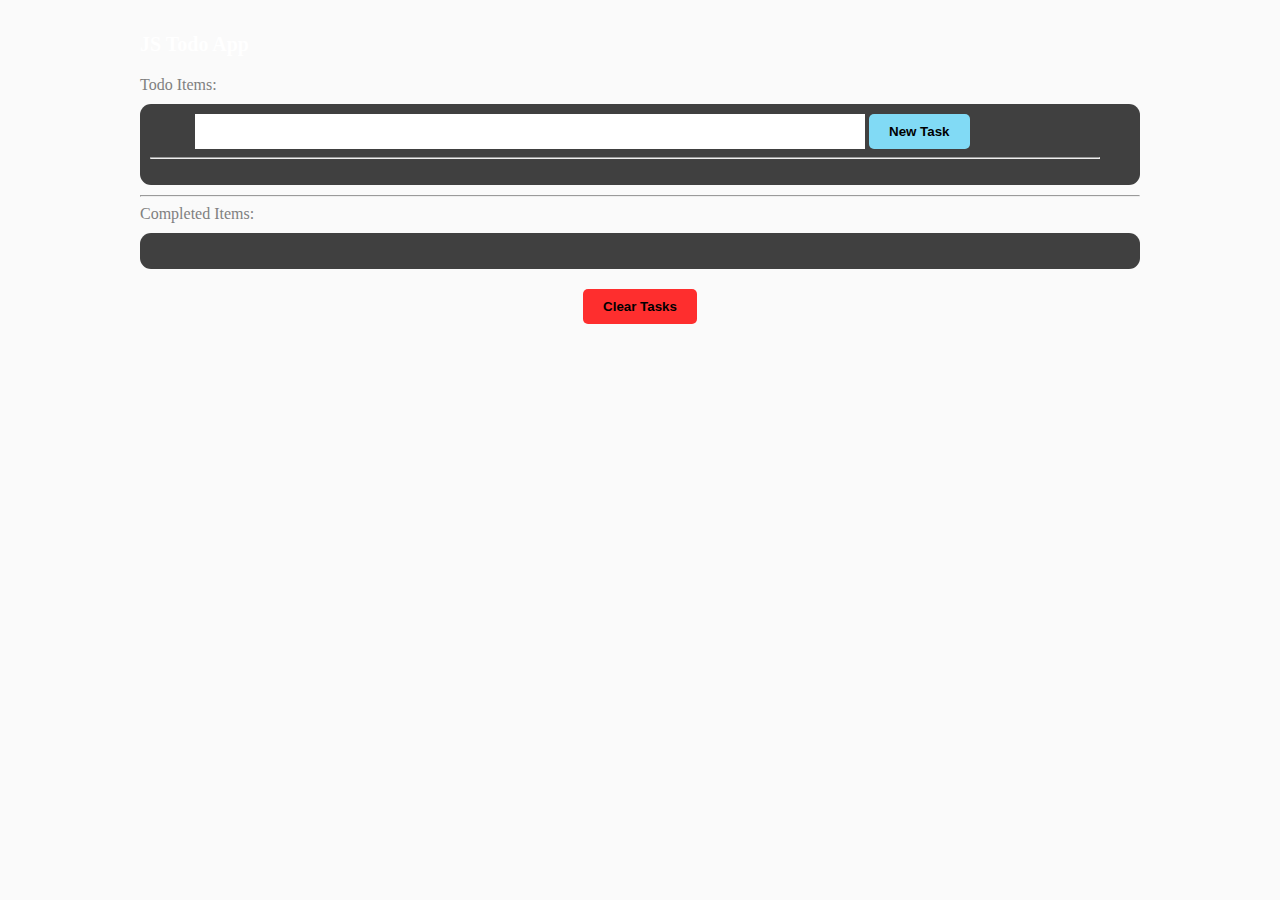
<file: assignments/Todo_Solution/index.html>
<!DOCTYPE html>
<html>
<head>
  <meta charset="utf-8" />
  <title>Todo App</title>
  <link rel="stylesheet" type="text/css" href="style.css" />
  <script src="src/todo.js"></script>
</head>
<body>

  <div id="container">

    <h3>JS Todo App</h3>
    <p>Todo Items:</p>

    <div id="unfinished">
      <input type="text" id="new-task-field" />
      <button id="add-item">New Task</button>
      <hr>
      <ol id="todo-items"></ol>
    </div>

    <hr>

    <p>Completed Items:</p>

    <div id="finished">
      <ul id="completed-items"></ul>
    </div>

  </div>
  <div id = "footer">
    <button id = "CLEAR">
      Clear Tasks
    </button>
  </div>

</body>
</html>
</file>
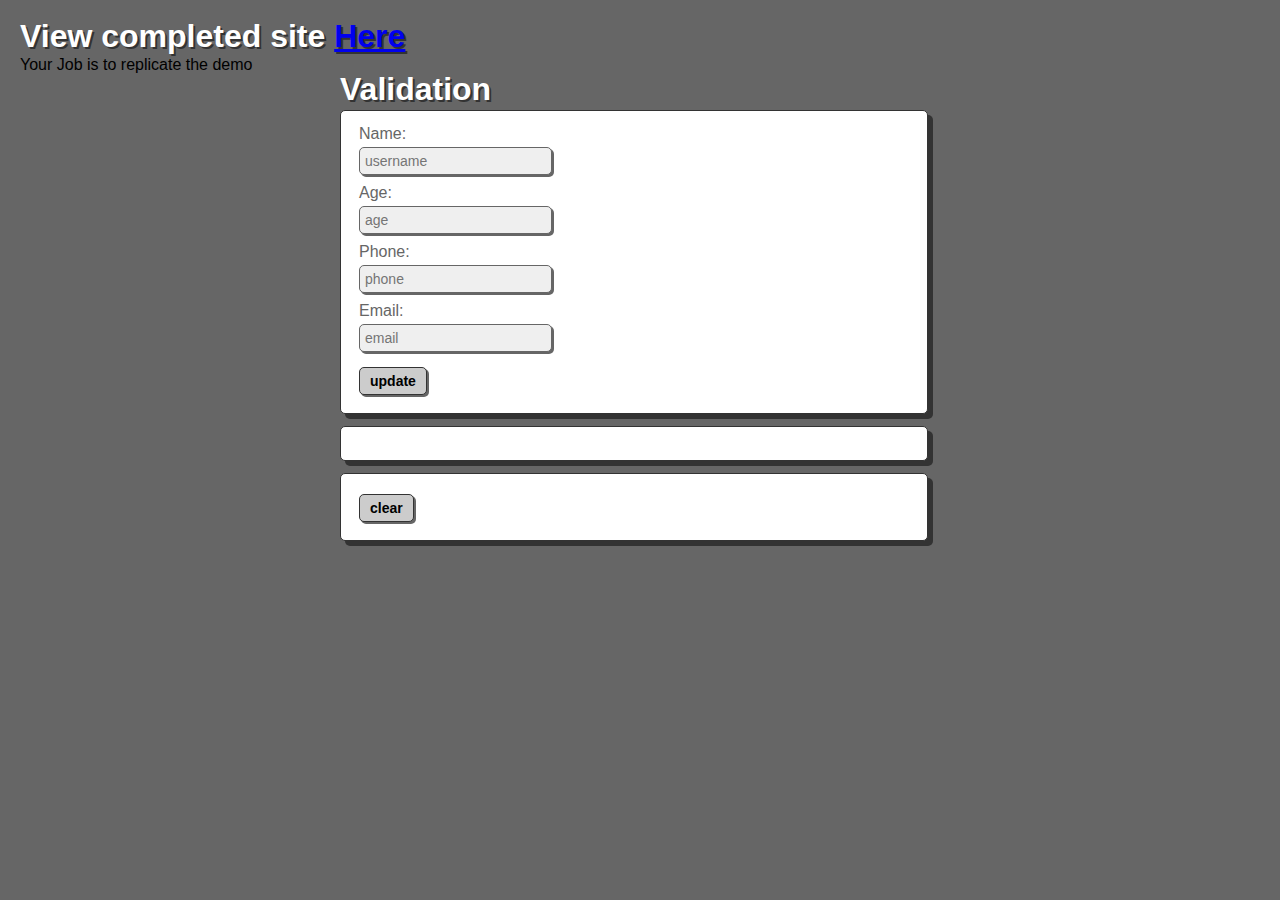
<file: assignments/validating_user_form/index.html>
<!doctype html>
<html lang="en">
<head>
  <meta charset="utf-8">
  <title>Validation</title>
  <link rel="stylesheet" href="reset.css">
  <link rel="stylesheet" href="style.css">
  <!--[if lt IE 9]>
    <script src="http://html5shim.googlecode.com/svn/trunk/html5.js"></script>
  <![endif]-->
</head>
<body>

  <h1>View completed site <a href="https://googledrive.com/host/0B7yK_e1LsbdVMW54akNoUnlVSUE/index.html">Here</a></h1>
  <h3>Your Job is to replicate the demo</h3>

  <div id="wrapper">

    <h1>Validation</h1>

    <form id="add-user-data" action="#" method="post">

      <label for="user-name">Name:</label>
      <input type="text" id="user-name" name="user-name" placeholder="username">
      <span id="user-name-error">Name must be more than 3 characters!</span>

      <label for="user-age">Age:</label>
      <input type="text" id="user-age" name="user-age" placeholder="age">
      <span id="user-age-error">Age must be a number!</span>

      <label for="user-ph">Phone:</label>
      <input type="tel" id="user-ph" name="user-ph" placeholder="phone">
      <span id="user-ph-error">Phone must be valid (555-555-5555)!</span>

      <label for="user-email">Email:</label>
      <input type="email" id="user-email" name="user-email" placeholder="email">
      <span id="user-email-error">Email must be valid!</span>

      <br>

      <input type="submit" value="update">

    </form><!-- #add-user-data -->

    <ul id="display-data"></ul><!-- #display-data -->

    <div id="clear-box">
      <button id="clear">clear</button>
    </div><!-- #clear-box -->

  </div><!-- #wrapper -->

  <script src="jquery-1.8.0.min.js"></script>
  <script src="userdata.js"></script>

</body>
</html>
</file>
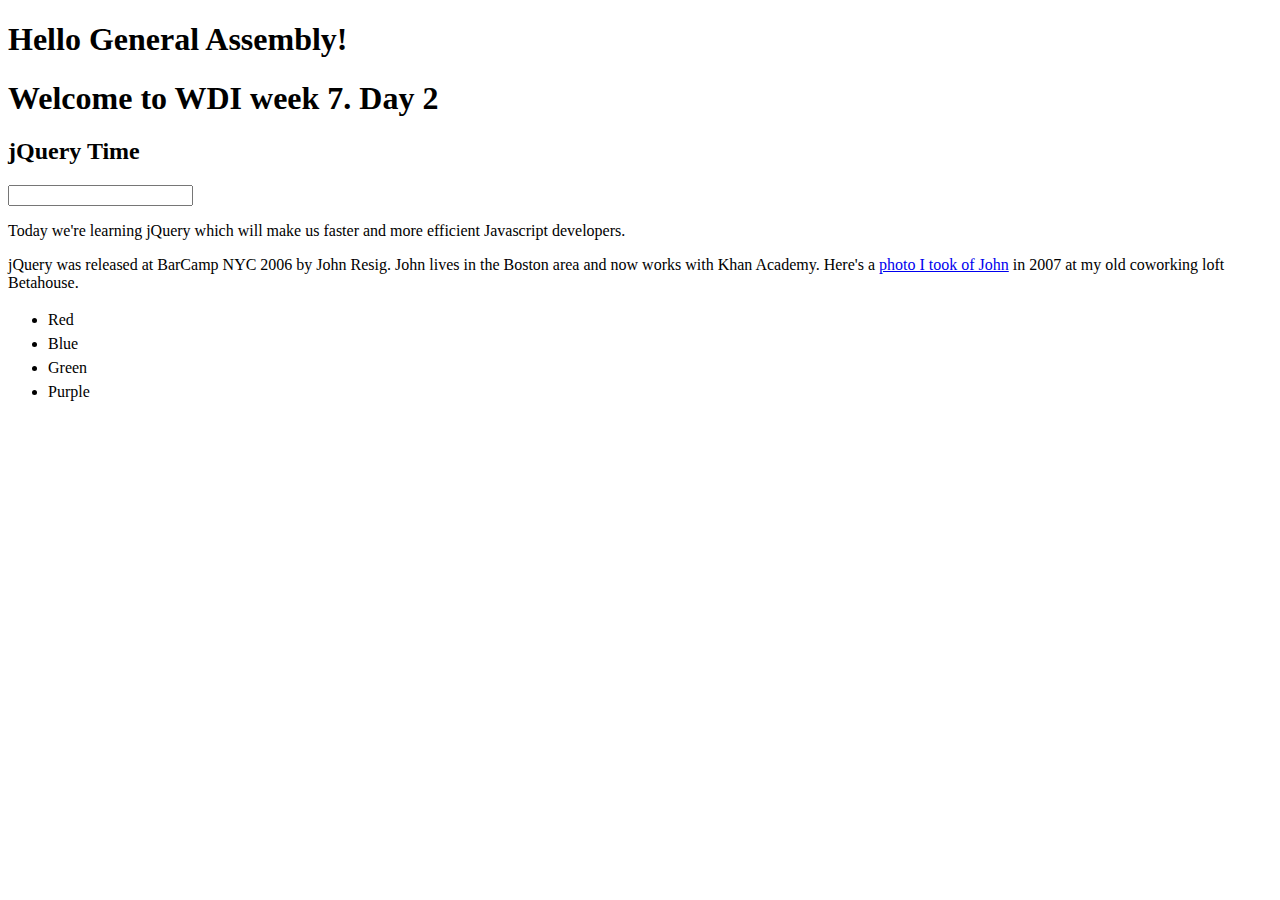
<file: examples/jquery_intro/index.html>
<!DOCTYPE html>
<html lang="en">
<head>
    <meta charset="utf-8">
    <title>Intro to jQuery</title>
    <link rel="stylesheet" type="text/css" href="style.css">
</head>

<body id="home">
	<h1 class="header">Hello General Assembly!</h1>
  <h1>Welcome to WDI week 7. Day 2</h1>
	<h2 class="header">jQuery Time</h2>
  <form>
    <input type = "text" name = "somethin" id = "form">
  </form>
	<p class="main-paragraph" id="first-paragraph">Today we're learning jQuery which will make us faster and more efficient Javascript developers.</p>
	<p>jQuery was released at BarCamp NYC 2006 by John Resig. John lives in the Boston area and now works with Khan Academy. Here's a <a href="http://www.flickr.com/photos/davefishernc/1396716391/">photo I took of John</a> in 2007 at my old coworking loft Betahouse.</p>
  <ul class = "colors">
    <li>Red</li>
    <li id = "favorite">Blue</li>
    <li>Green</li>
    <li>Purple</li>
  </ul>
<script src="http://code.jquery.com/jquery-2.0.3.min.js"></script>
<script src="script.js"></script>
</body>
</html>
</file>
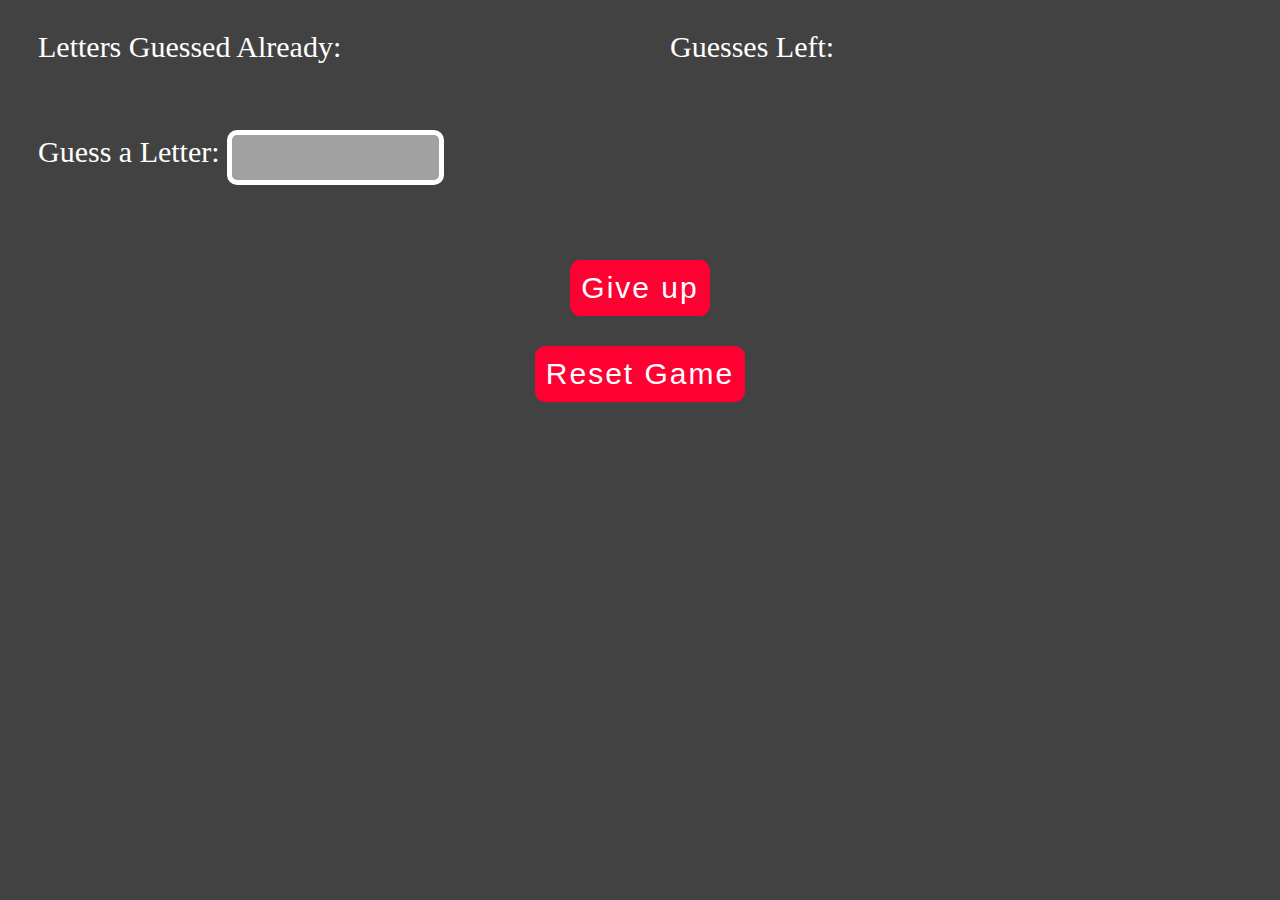
<file: assignments/hangman/hangman-student/index.html>
<!doctype html>
<html>
<head>
  <meta charset="utf-8">
  <title>Hangman</title>
  <link rel="stylesheet" href="style.css">
  <script type='text/javascript' src='js/underscore.min.js'></script>
  <script type='text/javascript' src='js/game.js'></script>
</head>
<body>
  <div id="gamePlayArea">
    <div id="hangmanArea">
      Guesses Left: <span id="guessesLeft"></span>
    </div>
    <div id="letterArea">
      <div id="lettersUsed">
        Letters Guessed Already:
        <div id="guessedLetters"></div>
      </div>
      <div id="guessBox">
        Guess a Letter:
        <input id="letterField" type="text" />
      </div>
    </div>
  </div>
  <div id="wordString"></div>
  <div id="gameControlArea">
    <input id="giveUpButton" class="button" type="submit" value="Give up"/>
    <input id="resetButton" class="button" type="submit" value="Reset Game"/>
  </div>
</body>
</html>
</file>
<file: assignments/Todo_Solution/style.css>
body{
  font-family: Foobar Pro;
  padding: 5px;
  background:#fafafa;
}

#container{
  width:1000px;
  margin:auto;
}

p {
  margin:0px;
  color:#808080;
}

h1 {
  border-bottom: 2px dotted;
}

h3 {
  font-family: Armata;
  font-size: 20px;
  color: white;
}
li {
  font-family: Armata;
  font-size: 14px;
}

#new-task-field{
  padding:10px;
  border:none;
  width:650px;
  margin:0 0 0 45px;
}

.items{
  padding:10px;
  background: white;
  color:#808080;
}

.meta-data{
  color:#aaaaaa;
  font-size:small;
  font-style:italic;
}

#unfinished, #finished{
  margin:10px 0 10px 0;
  padding:10px 40px 10px 10px;
  background:#404040;
  color:#eeeeee;
  border-radius: 11px;
}
#finished li{
  list-style-type: none;
}
#finished li .items{
  color:#aaaaaa;
}

.actions{
  float:right;
}

button{
  margin:0px;
  padding: 5px;
  font-weight: bold;
  border-radius: 5px;
  border:none;
}

.delete{
  background:#eecccc;
}

.complete{
  background:#eeeeee;
}

#add-item{
  background:#81DAF5;
  padding:10px 20px 10px 20px;
}
.delete:hover{
  background:#ff6060;
}

.complete:hover{
  background:#80ff80;
}

#add-item:hover{
  background:#58ACFA;
}

li{
  width: 70%;
  margin:5px;
}
#footer {
  margin: 20px 0 0 0;
  text-align: center;
}
#CLEAR {
  background-color: #FE2E2E;
  text-align: center;
  padding: 10px 20px 10px 20px;
}
</file>
<file: assignments/validating_user_form/style.css>
body {
  background: #666;
  color: #000;
  font-family: Helvetica, Arial, sans-serif;
  padding: 20px;
}

#wrapper {
  margin: 0 auto;
  width: 600px;
}

span {
  color: #f00;
}

form,
#display-data, #clear-box {
  background: #fff;
  border-radius: 5px;
  border: 1px solid #333;
  box-shadow: 5px 5px 0px #333;
  margin: 0 2% 2% 0;
  padding: 15px 20px 18px 18px;
}

label {
  display: block;
  margin: 0 0 5px;
}
input {
  margin: 0 10px 10px 0;
}

label {
  color: #666;
}

input[type="text"],
input[type="tel"],
input[type="email"] {
  background: #efefef;
  border-radius: 5px;
  border: 1px solid #666;
  box-shadow: 2px 2px 0px #666;
  font-size: 14px;
  padding: 5px;
}

input[type="submit"],
#clear {
  background: #ccc;
  border-radius: 5px;
  border: 1px solid #333;
  box-shadow: 2px 2px 0px #666;
  color: #000;
  font-size: 14px;
  font-weight: bold;
  margin: 5px 0 0 0;
  padding: 5px 10px;
}

#add-user-data input[type="submit"]:hover {
  background: #333;
  box-shadow: 2px 2px 0px rgba(0, 255, 0, .5);
  color: #0f0;
}

#clear:hover {
  background: #333;
  box-shadow: 2px 2px 0px rgba(255, 0, 0, .5);
  color: #f00;
}

h1 {
  color: #fff;
  font-size: 32px;
  font-weight: bold;
  margin: 0 0 5px;
  text-shadow: 2px 2px 0px #333;
}

li {
  border-bottom: 1px dotted #ccc;
  color: #000;
  font-size: 24px;
  list-style: none;
  margin: 0 0 5px 0;
  padding: 2px;
}
</file>
<file: examples/jquery_intro/style.css>
.blue {
  color: blue;
  font-family: Oxygen;
  position: relative;
  letter-spacing: 3px;
}
li {
  line-height: 150%;
}
</file>
<file: assignments/hangman/hangman-student/style.css>
body {
  background-color: #424242;
  font-size: 30px;
  font-family: Arvo;
  color: white;
}

#gamePlayArea {
  width: 100%;
  height: 200px;
  margin: 30px;
}

#hangmanArea {
  width: 50%;
  height: 100%;
  float: right;
}

#letterArea {
  width: 46%;
  height: 100%;
  float: left;
}

#lettersUsed {
  height: 50%;
}
#guessBox {
  height: 50%;
}

#guessedLetters {
  font-size: 20px;
  height: 70%;
}

#wordString {
  letter-spacing: 10px;
  font-size: 100px;
  text-align: center;
}

input {
  border: 5px solid white;
  -moz-border-radius: 10px;
  -webkit-border-radius: 10px;
  border-radius: 10px;
  padding: 15px;
  background: rgba(255,255,255,0.5);
}

.button {
  display: block;
  margin: 30px auto;
  font-family: Arial;
  letter-spacing: 2px;
  font-size: 30px;
  color: white;
  padding: 10px;
  background-color: rgba(255,0,51,1);
  border: 1px solid #f03;
  -moz-border-radius: 10px;
  -webkit-border-radius: 10px;
  border-radius: 10px;
}
.button: hover {
  background-color: rgba(255,0,51,0.8);
 }
</file>
